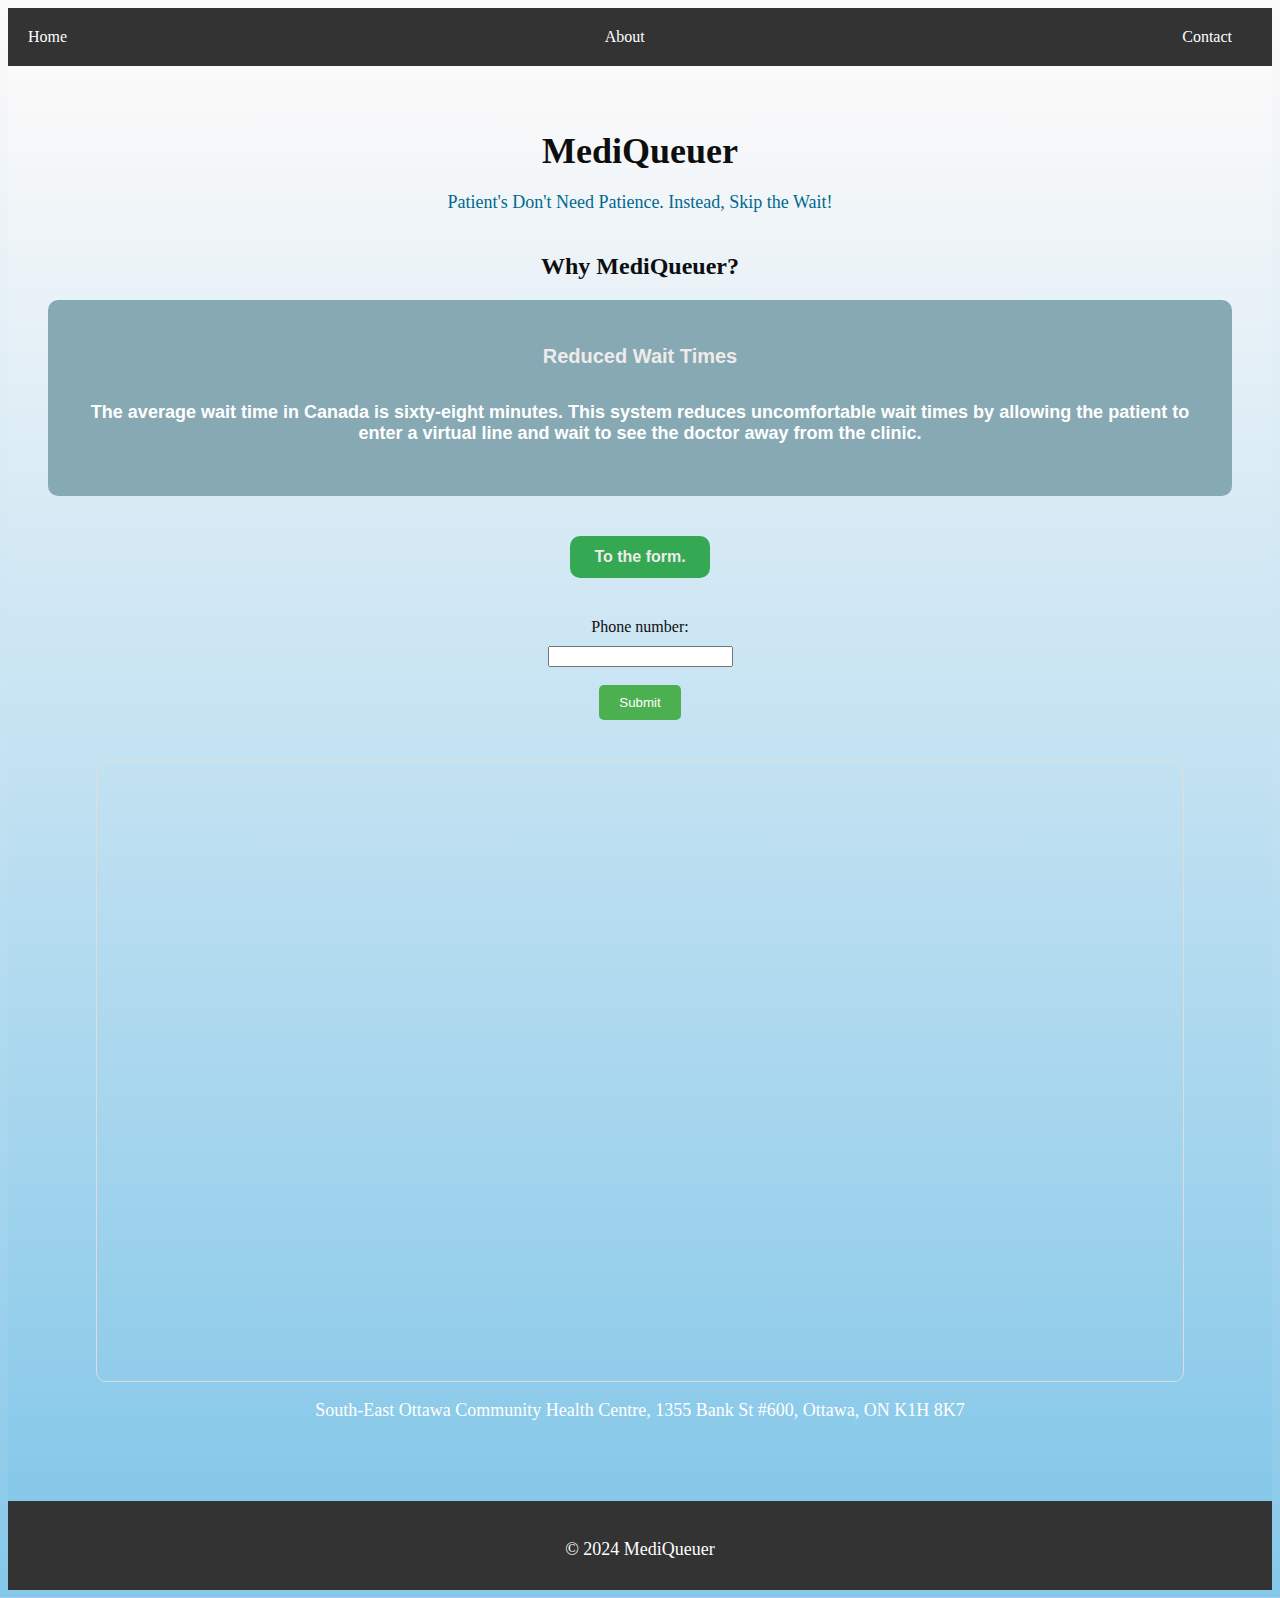
<file: index.html>
<!DOCTYPE html>
<html lang="en">
<head>
    <meta charset="UTF-8">
    <meta name="viewport" content="width=device-width, initial-scale=1.0">
    <title>Group 68</title>
    <link rel="stylesheet" href="styles.css">
    <link rel="stylesheet" href="https://cdnjs.cloudflare.com/ajax/libs/font-awesome/5.15.3/css/all.min.css">
</head>
<body>
    <header>
        <nav>
            <ul>
                <li><a href="index.html">Home</a></li>
                <li><a href="about.html">About</a></li>
                <li><a href="contact.html">Contact</a></li>
            </ul>
        </nav>
    </header>
    <main>
        <section class="about">
            <h1>MediQueuer</h1>
            <p style="color: #00698f;">Patient's Don't Need Patience. Instead, Skip the Wait!</p>
            <h2>Why MediQueuer?</h2>
            <div class = "whyBoxCard">
                    <h5 class="h_5">Reduced Wait Times</h5>                
                    <p class="font-normal text-gray-700 dark:text-gray-400"> The average wait time in Canada is sixty-eight minutes. This system reduces uncomfortable wait times by allowing the patient to enter a virtual line and wait to see the doctor away from the clinic. </p>
                        
            </div>
            <div>
                <p></p>
            <a href="https://forms.gle/KePRfCRGrdVZsZNV6">
                <button>To the form.</button>
            </a>
        </div>
            <p></p>
            <div>
                <label for="phonenumber">Phone number: </label>
                <input type="text" id="phonenumber" name="phonenumber"><br><br>
                <input type="submit" value="Submit">
            </div>
		      
            <p></p>
            <div class = "maps-container">
            <div class="google-map">
                <iframe title="" src="https://www.google.com/maps/embed?pb=!1m18!1m12!1m3!1d22418.155030382633!2d-75.70071944059592!3d45.38373658140279!2m3!1f0!2f0!3f0!3m2!1i1024!2i768!4f13.1!3m3!1m2!1s0x4cce05e4d2692707%3A0x389f8bf7d5628496!2sSouth-East%20Ottawa%20Community%20Health%20Centre!5e0!3m2!1sen!2sca!4v1728412202455!5m2!1sen!2sca" width="600" height="450" style="border:0;" allowfullscreen="" loading="lazy" referrerpolicy="no-referrer-when-downgrade"></iframe>            
            </div>
            </div>
            <p>South-East Ottawa Community Health Centre, 1355 Bank St #600, Ottawa, ON K1H 8K7</p>
        </section>
    </main>
    <footer>
        <p>&copy; 2024 MediQueuer</p>
    </footer>
</body>
</html>
</file>
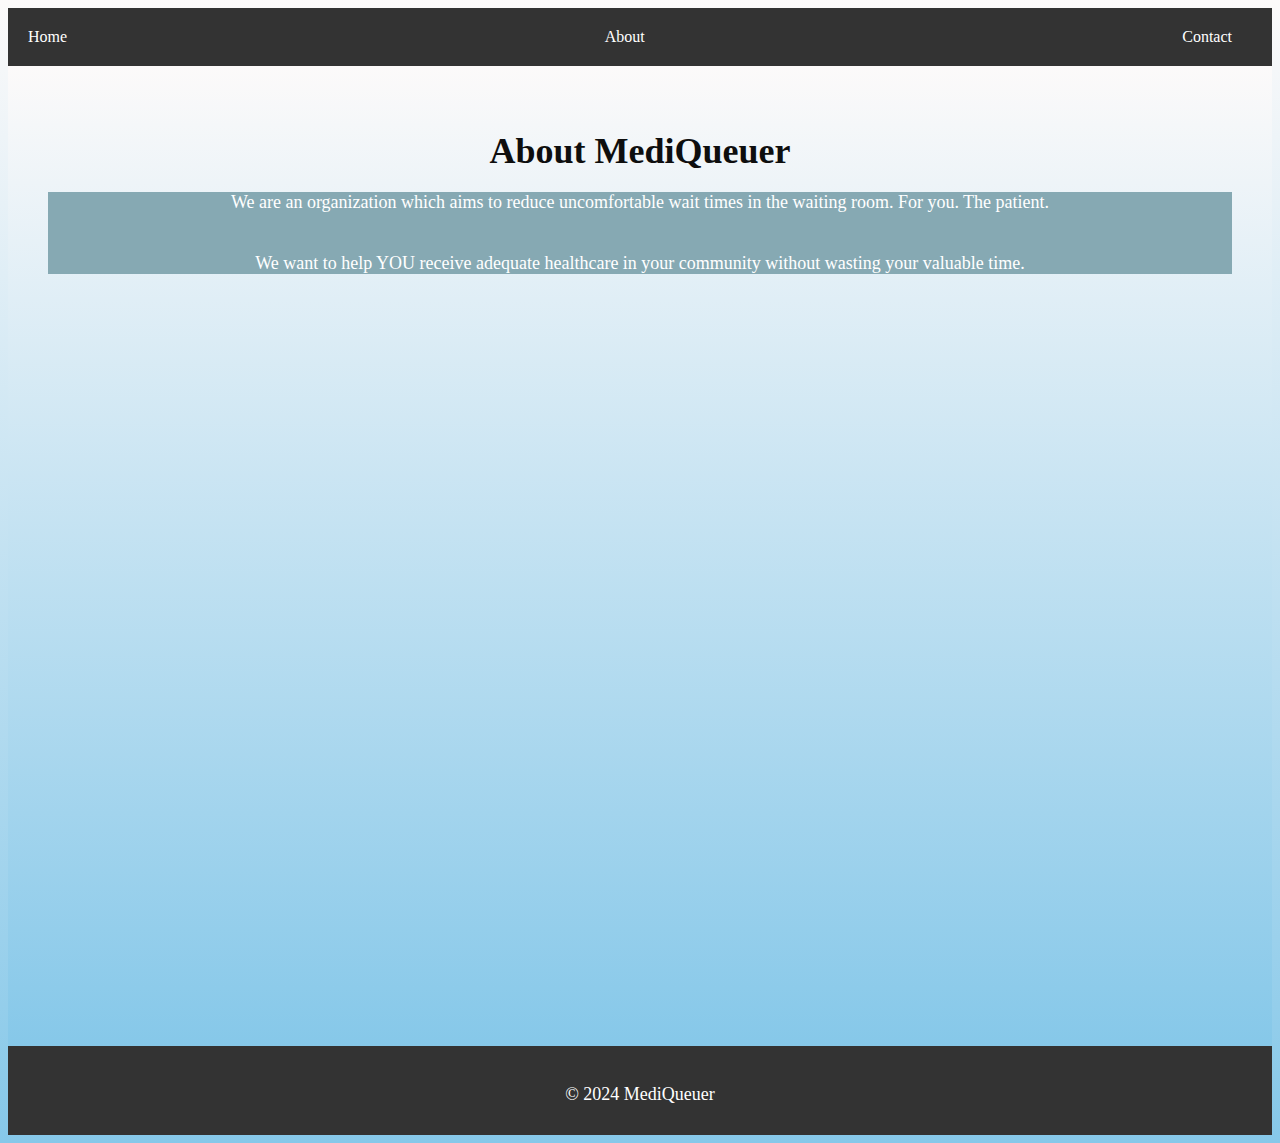
<file: about.html>
<!DOCTYPE html>
<html lang="en">
<head>
    <meta charset="UTF-8">
    <meta name="viewport" content="width=device-width,  initial-scale=1.0">
    <title>About MediQueuer</title>
    <link rel="stylesheet" href="styles.css">
    <link rel="stylesheet" href="https://cdnjs.cloudflare.com/ajax/libs/font-awesome/5.15.3/css/all.min.css">
</head>
<body>
    <header>
        <nav>
            <ul>
                <li><a href="index.html">Home</a></li>
                <li><a href="#">About</a></li>
                <li><a href="contact.html">Contact</a></li>
            </ul>
        </nav>
    </header>
    <main>
        <section class="about">
            <link rel="stylesheet" href="styles.css">
            <h1>About MediQueuer</h1>
            <div class = "aboutContainer">
                <p>We are an organization which aims to reduce uncomfortable wait times in the waiting room. For you. The patient.</p>
                <p>We want to help YOU receive adequate healthcare in your community without wasting your valuable time.</p>
            </div>
            
        </section>
    </main>
    <footer>
        <p>&copy; 2024 MediQueuer</p>
    </footer>
</body>
</html>
</file>
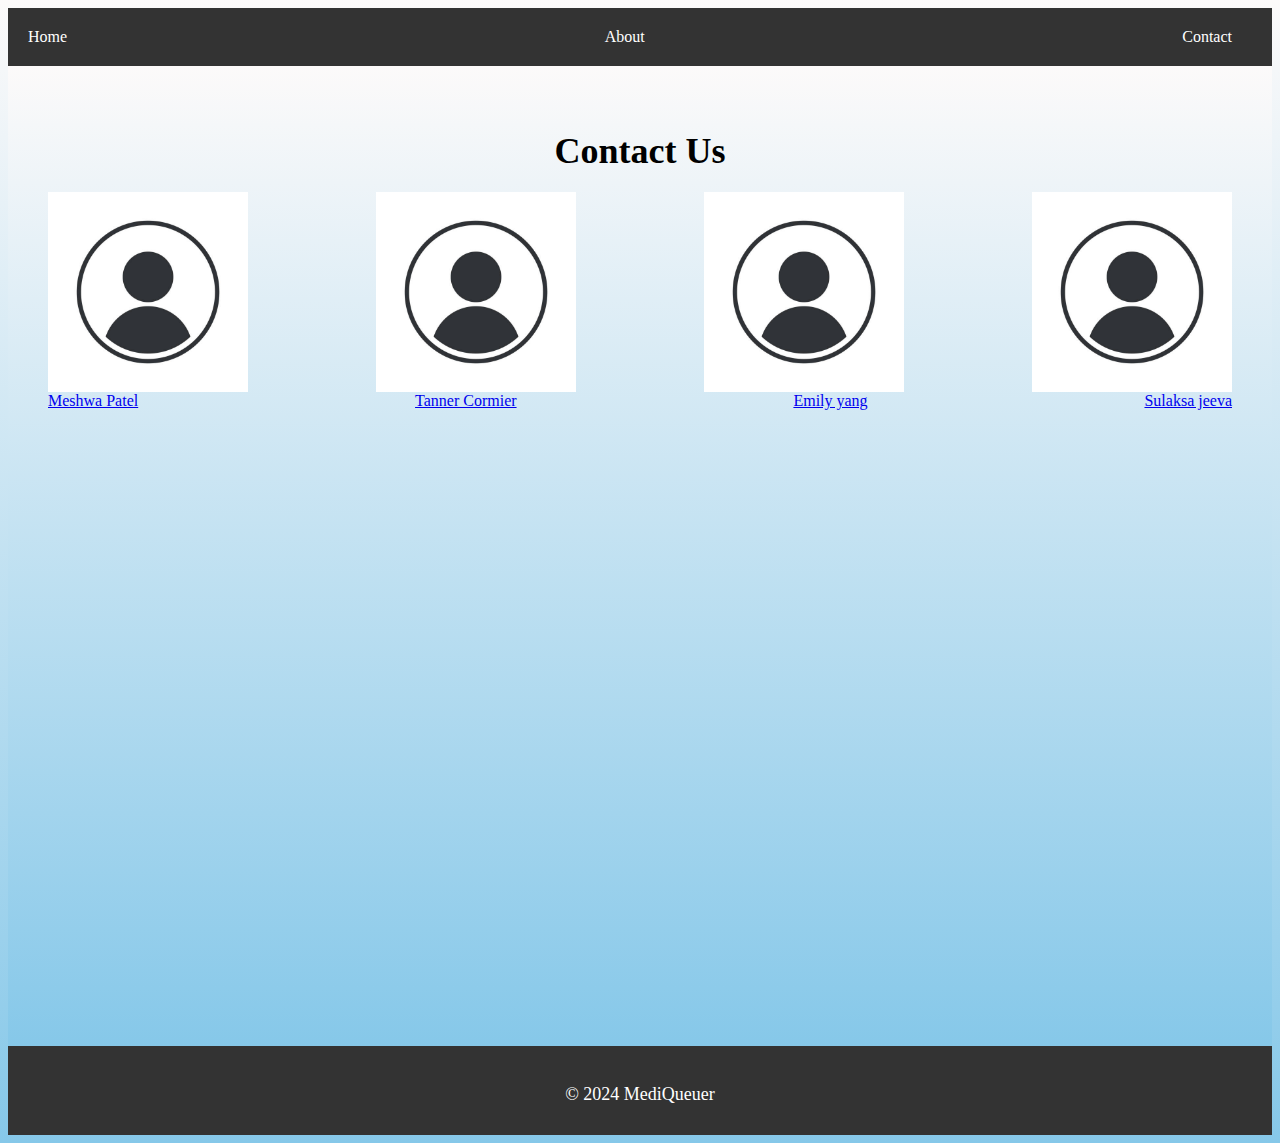
<file: contact.html>
<!DOCTYPE html>
<html lang="en">
<head>
    <meta charset="UTF-8">
    <meta name="viewport" content="width=device-width, initial-scale=1.0">
    <title>Contact MediQueuer</title>
    <link rel="stylesheet" href="styles.css">
    <link rel="stylesheet" href="https://cdnjs.cloudflare.com/ajax/libs/font-awesome/5.15.3/css/all.min.css">
</head>
<body>
    <header>
        <nav>
            <ul>
                <li><a href="index.html">Home</a></li>
                <li><a href="about.html">About</a></li>
                <li><a href="#">Contact</a></li>
            </ul>
        </nav>
    </header>
    <main>
        <section class="contact">
            <h1>Contact Us</h1>
            <div class = "picture">
                <img src="profile_pic.jpg" alt="Image 1" style="width: 200px; height: 200px;">
                <img src="profile_pic.jpg" alt="Image 1" style="width: 200px; height: 200px;">
                <img src="profile_pic.jpg" alt="Image 1" style="width: 200px; height: 200px;">
                <img src="profile_pic.jpg" alt="Image 1" style="width: 200px; height: 200px;">
            </div>
            
            <div class="contact-info">
                <a href="mailto:meshwap35@gmail.com">Meshwa Patel</a>
                <br />
                <a href="mailto:tannercormier@cmail.carleton.ca">Tanner Cormier</a>
                <br />
                <a href="mailto:emiz.yang@gmail.com">Emily yang</a>
                <br />
                <a href="mailtosulaksajeevakumarspam@gmail.com">Sulaksa jeeva</a>
            </div>
        </section>
    </main>
    <footer>
        <p>&copy; 2024 MediQueuer</p>
    </footer>
</body>
</html>
</file>
<file: styles.css>
/* Header Styles */

header {
    background-color: #333;
    color: #fff;
    padding: 20px;
    text-align: center;
}

header nav ul {
    list-style: none;
    margin: 0;
    padding: 0;
    display: flex;
    justify-content: space-between;
}

header nav ul li {
    margin-right: 20px;
}

header nav a {
    color: #fff;
    text-decoration: none;
    transition: color 0.5s ease-in-out;
}

header nav a:hover {
    color: #ccc;
}

/*body Styles */

body {
  /* initial background color */
  /*background-color: rgba(255, 255, 255, 0.53);*/
  /* gradient background */
  background-image: linear-gradient(to bottom, #fcfafa, #86c8e9);
  background-size: 100% 100%; /* adjust the height to your needs */
  background-position: 0% 100%; /* start at the bottom */
  transition: background-position 0.5s; /* smooth transition */
    
}

/* main section */


/*whyboxcard*/
.whyBoxCard{
    font-family: Arial, sans-serif;
  font-size: 16px;
  font-weight: bold;

  /* Add some padding and border radius */
  padding: 12px 24px;
  border: none;
  border-radius: 10px;

  /* Add a nice background color and text color */
  background-color: #86a9b3; /* A nice green color */
  color: #efebeb;

  /* Add some hover effects */
  cursor: pointer;
  transition: background-color 0.2s ease-out;
}
/*button */

button {
  /* Add some nice font styles */
  font-family: Arial, sans-serif;
  font-size: 16px;
  font-weight: bold;

  /* Add some padding and border radius */
  padding: 12px 24px;
  border: none;
  border-radius: 10px;

  /* Add a nice background color and text color */
  background-color: #34A853; /* A nice green color */
  color: #efebeb;

  /* Add some hover effects */
  cursor: pointer;
  transition: background-color 0.2s ease-out;
}

button:hover {
  background-color: #2F7A4F; /* A darker green color on hover */
}

button:active {
  background-color: #2F7A4F; /* A darker green color on click */
  box-shadow: 0 2px 4px rgba(0, 0, 0, 0.2);
}

/* Contact Styles */

.contact {
    background-color: #7db3e0;
  background-image: linear-gradient(to bottom, #fcfafa, #86c8e9);
    padding: 40px;
    text-align: center;
           min-height: 100vh;


}


.h_5{
    font-size: 20px;
}

.contact h1 {
    font-size: 36px;
    font-weight: bold;
    margin-bottom: 20px;
}

.contact p {
    font-size: 18px;
    color: #666;
    margin-bottom: 40px;
}

.contact-info {
    display: flex;
    justify-content: space-between;
}
.picture{
    display:flex;
    justify-content: space-between;
    
}

.contact-info input[type="text"] {
    width: 100%;
    margin: 10px;
    padding: 10px;
    border: 1px solid #ccc;
    border-radius: 5px;
}

/* About Styles */

.about {
    background-color: rgba(126, 4, 176, 0.53);
  /* gradient background */
  background-image: linear-gradient(to bottom, #fcfafa, #86c8e9);
    color: #0e0e0e;
    padding: 40px;
    text-align: center;
    min-height: 100vh;
}

.aboutContainer {
    background-color: #86a9b3;

}

.about h1 {
    font-size: 36px;
    font-weight: bold;
    margin-bottom: 20px;
}

.about p {
    font-size: 18px;
   color: #ffffff;
    margin-bottom: 40px;
}

.about img {
    width: 100%;
    height: 100%;
    object-fit: cover;
    border-radius: 10px;
    margin-bottom: 20px;
}


/*input*/
label {
	display: block;
	margin-bottom: 10px;
}

input[type="submit"] {
	background-color: #4CAF50;
	color: #fff;
	padding: 10px 20px;
	border: none;
	border-radius: 5px;
	cursor: pointer;
}

input[type="submit"]:hover {
	background-color: #3e8e41;
}


/*google map */

.google-map {
     /*padding-bottom: 50%;*/
     position: relative;
     margin-right: auto;
    margin-left: auto;
     padding: 10px;
     width: 90%;
     height: 600px;
     border: 1px solid #ddd;
     border-radius: 10px;
}
.maps-container{
    align-content: center;
}

.google-map iframe {
     height: 100%;
     width: 100%;
     left: 0;
     top: 0;
     position: absolute;
}


/*Footer styles*/
footer {
    background-color: #333;
    padding: 20px;
    text-align: center;
    color: #fff;
}

footer p {
    font-size: 18px;
    margin-bottom: 10px;
}
</file>
